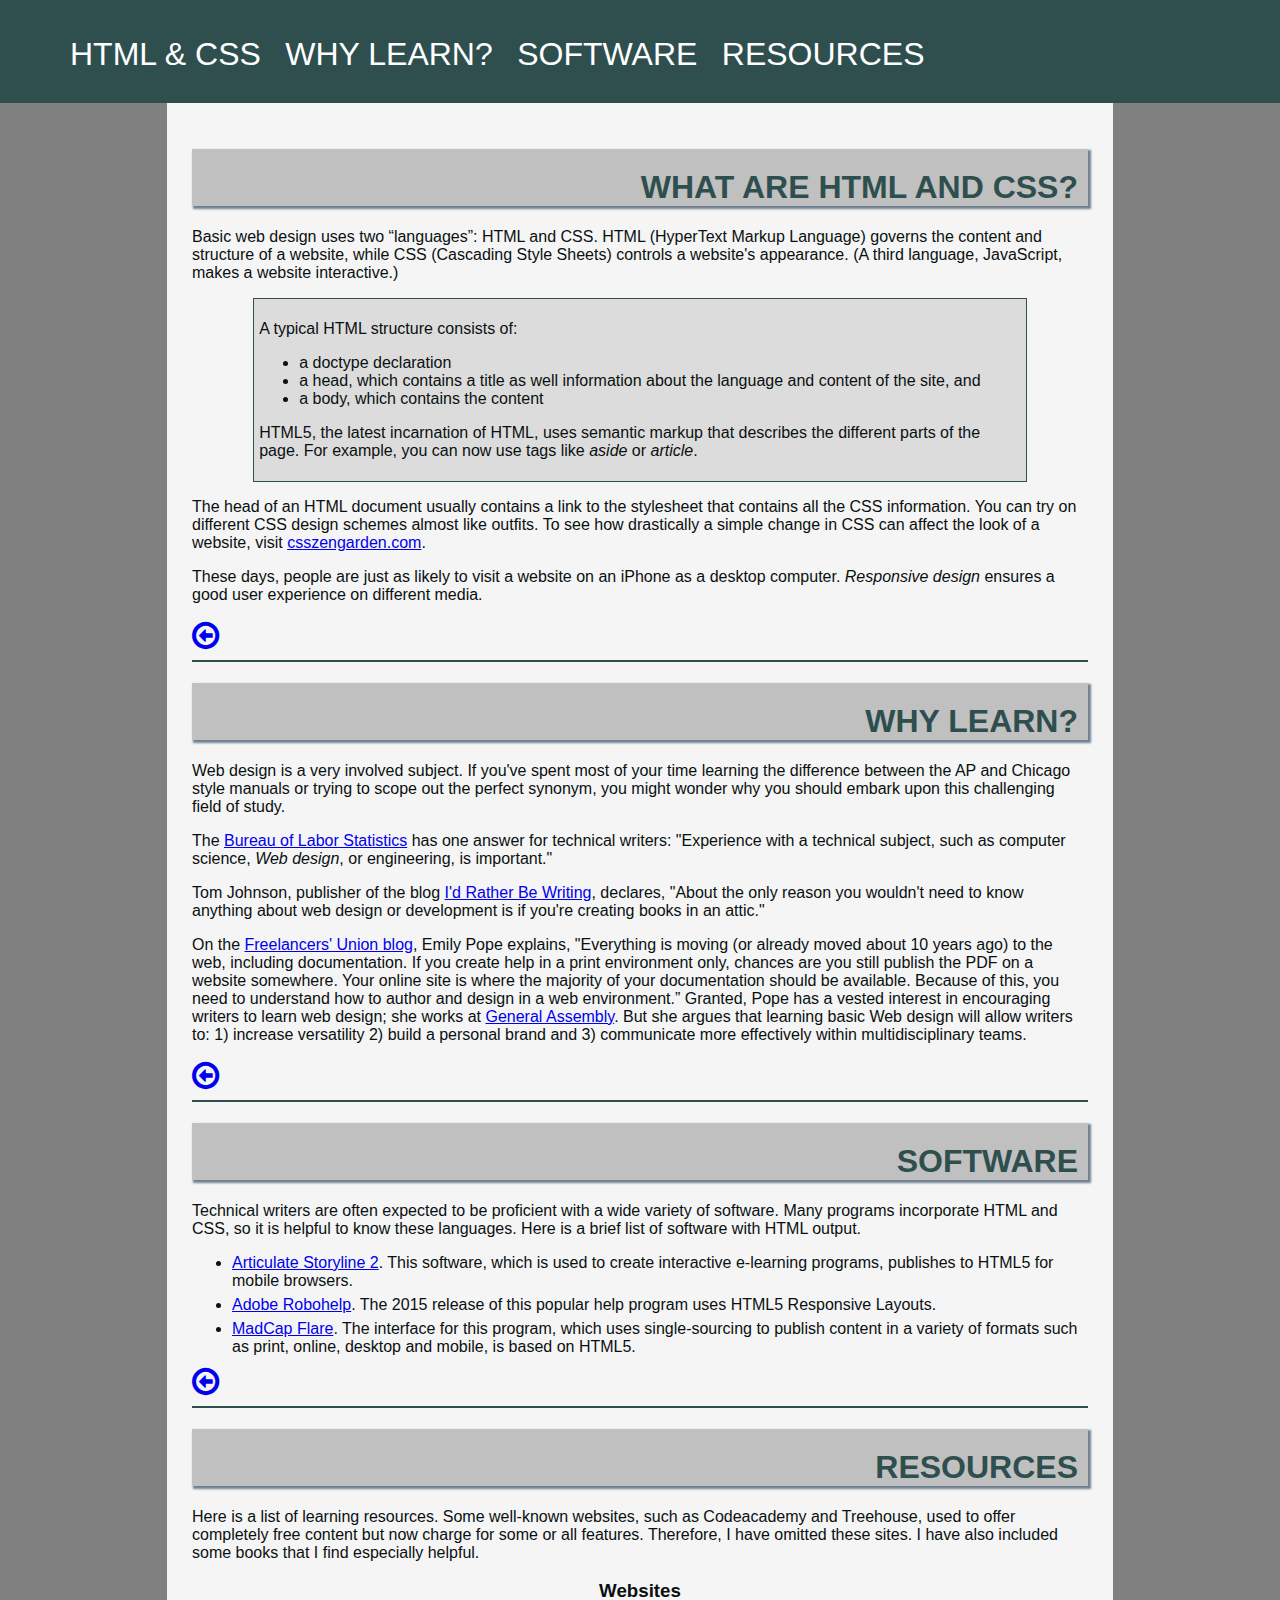
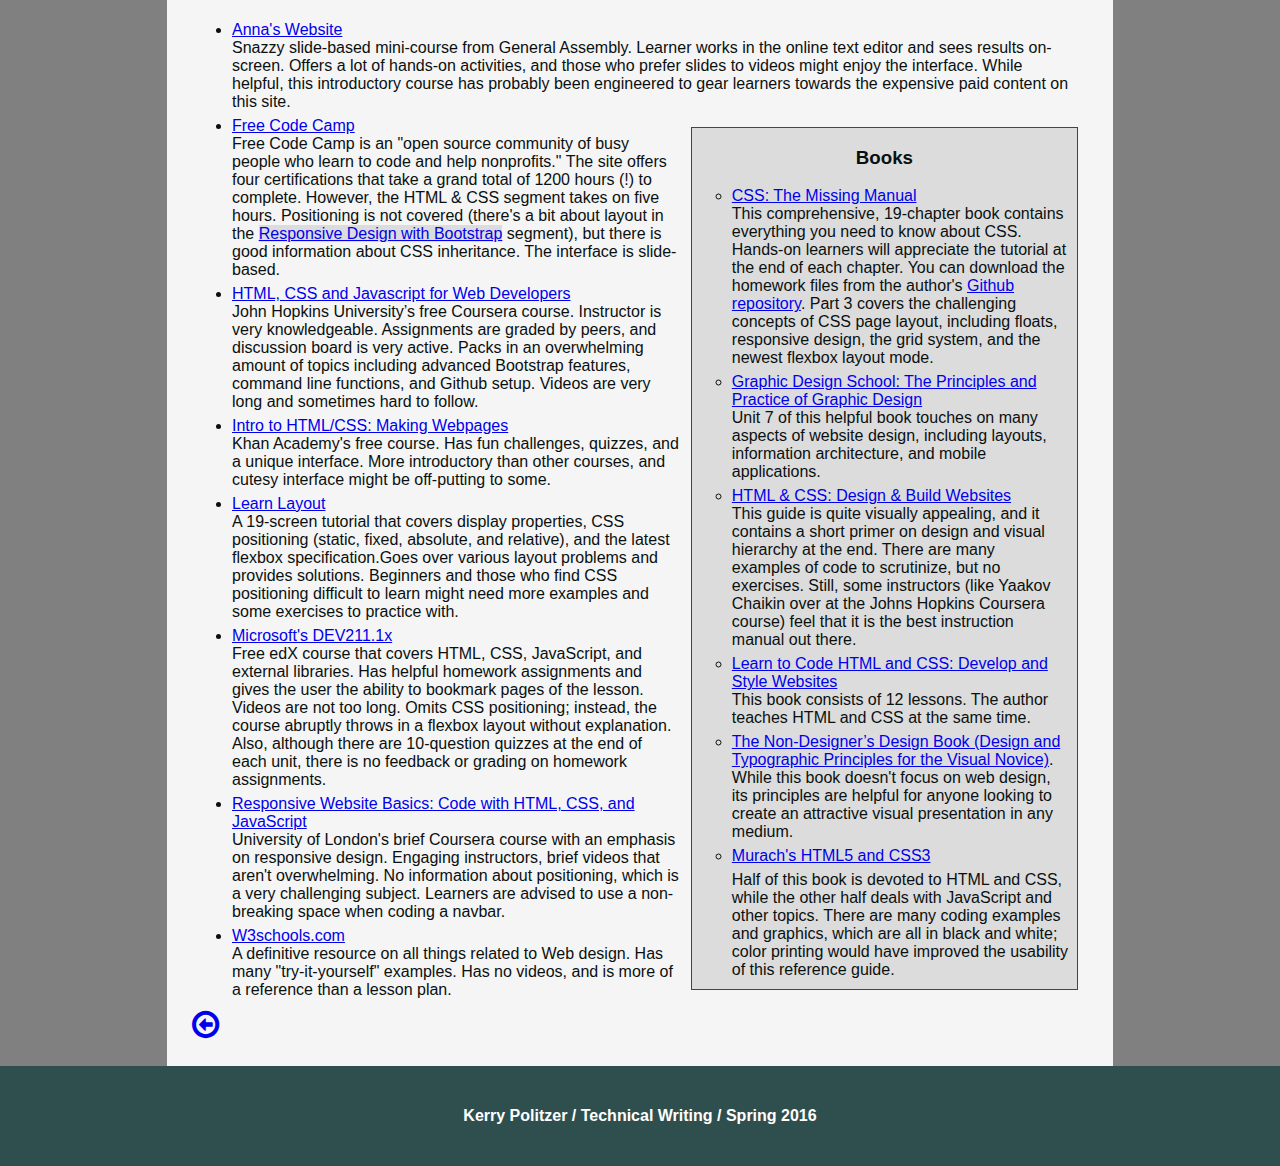
<file: index.html>
<!DOCTYPE html>
<head>
<title>HTML & CSS For Technical Writers</title>
<html lang="en.us">
<meta charset="UTF-8">
<meta name="viewport" content="width=device-width, initial-scale=1.0">
<link rel="stylesheet" type="text/css" href="css/style.css">
<link rel="stylesheet" href="http://maxcdn.bootstrapcdn.com/font-awesome/4.5.0/css/font-awesome.min.css"/>
</head>
<body>
<header>
  <nav id="top">
    <ul>
      <li><a href="#what">HTML & CSS</a></li>
      <li><a href="#why">WHY LEARN?</a></li>
      <li><a href="#software">SOFTWARE</a></li>
      <li class="hiddenmobile"><a href="#resources">RESOURCES</a></li>
    </ul>
  </nav>
</header>
<div id="main">
  <div id="container">
  <div id="what">
  <h1>WHAT ARE HTML AND CSS?</h1>
  <p>Basic web design uses two “languages”: HTML and CSS. HTML (HyperText Markup Language) governs the content and structure of a website, while CSS (Cascading Style Sheets) controls a website's appearance. (A third language, JavaScript, makes a website interactive.)</p>
  <div class="highlight">
  <p>A typical HTML structure consists of: <ul><li>a doctype declaration</li>
  <li>a head, which contains a title as well information about the language and content of the site, and</li> <li>a body, which contains the content</li></ul>
  <p>HTML5, the latest incarnation of HTML, uses semantic markup that describes the different parts of the page. For example, you can now use tags like <em>aside</em> or <em>article</em>.</p></div>
  <p>The head of an HTML document usually contains a link to the stylesheet that contains all the CSS information. You can try on different CSS design schemes almost like outfits. To see how drastically a simple change in CSS can affect the look of a website, visit <a href="http://www.csszengarden.com">csszengarden.com</a>.</p>
  <p>These days, people are just as likely to visit a website on an iPhone as a desktop computer. <em>Responsive design</em> ensures a good user experience on different media.</p><a href="#top"><i class="fa fa-arrow-circle-o-left fa-2x"></i></a>
  </div>
  <hr>
  <div id="why">
    <h1>WHY LEARN?</h1>
<p>Web design is a very involved subject. If you've spent most of your time learning the difference between the AP and Chicago style manuals or trying to scope out the perfect synonym, you might wonder why you should embark upon this challenging field of study.</p>
<p>The <a href="http://www.bls.gov/ooh/media-and-communication/technical-writers.htm">Bureau of Labor Statistics</a> has one answer for technical writers: "Experience with a technical subject, such as computer science, <em>Web design</em>, or engineering, is important." </p>

<p>Tom Johnson, publisher of the blog <a href="http://idratherbewriting.com/2010/07/06/does-a-technical-writer-need-to-understand-web-design/">I'd Rather Be Writing</a>, declares, "About the only reason you wouldn't need to know anything about web design or development is if you're creating books in an attic."</p>

<p>On the <a href="https://www.freelancersunion.org/blog/2014/10/02/3-reasons-why-every-freelance-writer-should-learn-web-design/">Freelancers' Union blog</a>, Emily Pope explains, "Everything is moving (or already moved about 10 years ago) to the web, including documentation. If you create help in a print environment only, chances are you still publish the PDF on a website somewhere. Your online site is where the majority of your documentation should be available. Because of this, you need to understand how to author and design in a web environment.” Granted, Pope has a vested interest in encouraging writers to learn web design; she works at <a href="https://generalassemb.ly/">General Assembly</a>. But she argues that learning basic Web design will allow writers to: 1) increase versatility 2) build a personal brand and 3) communicate more effectively within multidisciplinary teams.</p><a href="#top"><i class="fa fa-arrow-circle-o-left fa-2x"></i></a>
</div>

      <hr>
      <div id="software">
        <h1>SOFTWARE</h1>
        <p>
          Technical writers are often expected to be proficient with a wide variety of software. Many programs incorporate HTML and CSS, so it is helpful to know these languages. Here is a brief list of software with HTML output.</p><ul><li><a href="https://www.articulate.com/products/storyline-why.php">Articulate Storyline 2</a>. This software, which is used to create interactive e-learning programs, publishes to HTML5 for mobile browsers.</li><li><a href="http://www.adobe.com/products/robohelp.html">Adobe Robohelp</a>. The 2015 release of this popular help program uses HTML5 Responsive Layouts.</li><li><a href="http://www.madcapsoftware.com/products/flare/">MadCap Flare</a>. The interface for this program, which uses single-sourcing to publish content in a variety of formats such as print, online, desktop and mobile, is based on HTML5.</li></ul><a href="#top"><i class="fa fa-arrow-circle-o-left fa-2x"></i></a></div>
          <hr>
          <div id="resources">
        <h1>
    RESOURCES</h1>
    <p>Here is a list of learning resources. Some well-known websites, such as Codeacademy and Treehouse, used to offer completely free content but now charge for some or all features. Therefore, I have omitted these sites. I have also included some books that I find especially helpful.</p>
    <div class="section"><h3>Websites</h3>
    <ul>
    <li><a href="https://dash.generalassemb.ly/projects/annas-website-1">Anna's Website</a><br/>
Snazzy slide-based mini-course from General Assembly. Learner works in the online text editor and sees results on-screen. Offers a lot of hands-on activities, and those who prefer slides to videos might enjoy the interface. While helpful, this introductory course has probably been engineered to gear learners towards the expensive paid content on this site.</li>
<div class="aside">
    <h3>Books</h3>
    <ul>
      <li><a href="http://www.amazon.com/gp/product/1491918055/ref=pd_lpo_sbs_dp_ss_1?pf_rd_p=1944687502&pf_rd_s=lpo-top-stripe-1&pf_rd_t=201&pf_rd_i=1449325947&pf_rd_m=ATVPDKIKX0DER&pf_rd_r=0P3X9B7KQX72V9AMKHMS">CSS: The Missing Manual</a><br>This comprehensive, 19-chapter book contains everything you need to know about CSS. Hands-on learners will appreciate the tutorial at the end of each chapter. You can download the homework files from the author's <span class="nodecoration"><a href="https://github.com/sawmac/css_mm_4e">Github repository</a></span>. Part 3 covers the challenging concepts of CSS page layout, including floats, responsive design, the grid system, and the newest flexbox layout mode.
      </li>
      <li><a href="http://www.amazon.com/Graphic-Design-School-Principles-Practice/dp/1118134419/ref=sr_1_1?ie=UTF8&qid=1460827237&sr=8-1&keywords=graphic+design+school">Graphic Design School: The Principles and Practice of Graphic Design</a><br/>Unit 7 of this helpful book touches on many aspects of website design, including layouts, information architecture, and mobile applications.</li>
      <li><a href="http://www.amazon.com/HTML-CSS-Design-Build-Websites/dp/1118008189">HTML & CSS: Design & Build Websites</a><br>This guide is quite visually appealing, and it contains a short primer on design and visual hierarchy at the end. There are many examples of code to scrutinize, but no exercises. Still, some instructors (like Yaakov Chaikin over at the Johns Hopkins Coursera course) feel that it is the best instruction manual out there.</li>
      <li><a href="http://www.amazon.com/Learn-Code-HTML-CSS-Websites-ebook/dp/B00JVQX7V8/ref=dp_kinw_strp_1">Learn to Code HTML and CSS: Develop and Style Websites</a><br>This book consists of 12 lessons. The author teaches HTML and CSS at the same time.</li>
        <li><a href="http://www.amazon.com/gp/product/0133966151/ref=pd_lpo_sbs_dp_ss_1?pf_rd_p=1944687442&pf_rd_s=lpo-top-stripe-1&pf_rd_t=201&pf_rd_i=0321534042&pf_rd_m=ATVPDKIKX0DER&pf_rd_r=0W2A12VTT81PVDW2Z0V2">The Non-Designer’s Design Book (Design and Typographic Principles for the Visual Novice)</a>.<br> While this book doesn't focus on web design, its principles are helpful for anyone looking to create an attractive visual presentation in any medium.</li>
        <li><a href="http://www.amazon.com/Murachs-HTML5-CSS3-3rd-Edition/dp/1890774839/ref=dp_ob_title_bk">Murach's HTML5 and CSS3</a></li>Half of this book is devoted to HTML and CSS, while the other half deals with JavaScript and other topics. There are many coding examples and graphics, which are all in black and white; color printing would have improved the usability of this reference guide.
    </ul>
    </div>

<li><a href="https://www.freecodecamp.com/challenges/say-hello-to-html-elements">Free Code Camp</a><br/>Free Code Camp is an "open source community of busy people who learn to code and help nonprofits." The site offers four certifications that take a grand total of 1200 hours (!) to complete. However, the HTML & CSS segment takes on five hours. Positioning is not covered (there's a bit about layout in the <span class="nodecoration"><a href="https://www.freecodecamp.com/challenges/use-responsive-design-with-bootstrap-fluid-containers">Responsive Design with Bootstrap</a></span> segment), but there is good information about CSS inheritance. The interface is slide-based.</li>
<li><a href="https://www.coursera.org/learn/html-css-javascript-for-web-developers/home/welcome">HTML, CSS and Javascript for Web Developers</a><br/>John Hopkins University’s free Coursera course. Instructor is very knowledgeable. Assignments are graded by peers, and discussion board is very active. Packs in an overwhelming amount of topics including advanced Bootstrap features, command line functions, and Github setup. Videos are very long and sometimes hard to follow.</li>
<li><a href="https://www.khanacademy.org/computing/computer-programming/html-css">Intro to HTML/CSS: Making Webpages</a> <br/>Khan Academy's free course. Has fun challenges, quizzes, and a unique interface. More introductory than other courses, and cutesy interface might be off-putting to some.</li>
<li><a href="http://learnlayout.com/">Learn Layout</a><br/>A 19-screen tutorial that covers display properties, CSS positioning (static, fixed, absolute, and relative), and the latest flexbox specification.Goes over various layout problems and provides solutions. Beginners and those who find CSS positioning difficult to learn might need more examples and some exercises to practice with.</li>
<li><a href="https://courses.edx.org/courses/course-v1:Microsoft+DEV211.1x+1T2016/info">Microsoft's DEV211.1x</a><br/>Free edX course that covers HTML, CSS, JavaScript, and external libraries.
Has helpful homework assignments and gives the user the ability to bookmark pages of the lesson. Videos are not too long. Omits CSS positioning; instead, the course abruptly throws in a flexbox layout without explanation. Also, although there are 10-question quizzes at the end of each unit, there is no feedback or grading on homework assignments.</li>
<li><a href="https://www.coursera.org/learn/website-coding/home/welcome">Responsive Website Basics: Code with HTML, CSS, and JavaScript</a><br/>University of London's brief Coursera course with an emphasis on responsive design. Engaging instructors, brief videos that aren't overwhelming. No information about positioning, which is a very challenging subject. Learners are advised to use a non-breaking space when coding a navbar.</li>
<li><a href="http://www.w3schools.com/">W3schools.com</a><br /> A definitive resource on all things related to Web design. Has many "try-it-yourself" examples. Has no videos, and is more of a reference than a lesson plan.</li>
      
    </ul>
    </div>
    
    <a href="#top"><i class="fa fa-arrow-circle-o-left fa-2x"></i></a>
        
  </div></div></div>
  <footer><h4>Kerry Politzer / Technical Writing / Spring 2016</h4></footer>
 
    </body>
    </html>
</file>
<file: css/style.css>
body {
font-family: Arial, sans-serif;
height: 100%;
width: 100%;
padding: 0;
margin: 0;
box-sizing: border-box;
color: #0a1010;
}

nav {
  background-color: darkslategray;
  color: white;
  padding: 20px;  
}

hr {
  border: 1px solid darkslategray;
}

nav ul li {
  display: inline;
  list-style-type: none;
  margin: 10px;
  font-size: 2em;
}

nav a {
  text-decoration: none;
  color: white;
}

nav a:hover {
  text-decoration: none;
  background-color: silver;
  color: slategray;
}
a:visited {color: darkslategray;}
nav a:visited {color: white;}

#main {
  background-color: gray;
}

#container {
  position: relative;
  width: 70%;
  background-color: whitesmoke;
  margin: 0 auto;
  padding: 25px;
}

h1 {
  text-align: right;
  background-color: silver;
  box-shadow: 2px 2px 2px 1px slategray;
  padding-top: 20px;
  color: darkslategray;
  padding-right: 10px;
}
h3 {
text-align: center;}
h4 {color: white;
text-align: center;}


p {
  text-align: left;
  font-size: 1em;
}

.note {
  float: right;
width: 30%;
background-color: gainsboro;}

#software ul li {margin-bottom: 6px;}
footer {
  background-color: darkslategray;
  color: white;
  padding: 20px;
  margin: 0;
  text-align: center;
}
ul {margin-bottom: 10px;}
.section ul li, .aside ul li {margin-bottom: 6px; 
  padding-right: 10px;
}

.aside {float: right;
width: 45%;
border: 1px solid darkslategray;
background-color: gainsboro;
margin: 10px;}

.nodecoration a {background-color:  gainsboro;}
.highlight {background-color: gainsboro;
width: 85%;
margin: 0 auto;
border: 1px solid darkslategray;
padding: 5px;}


@media (max-width: 760px) {
  #resources {display: none;
  }
  h1 {font-size: 1.25em;
    text-align: center;
    border: 1px solid darkslategray;
    margin: 0 auto;
    padding: 0;}
  p {font-size: 1em;}
  #software ul li {font-size: 1em;}
  .hiddenmobile {display: none;}
  
  nav ul {margin: 0 auto; padding: 0;}
  nav ul li {background-color: gray;
    border: 1px solid #0a1010;
    display: block;
    padding: 3px;}
}
@media (min-width: 760px) and (max-width: 1024px)
{
nav ul li 
{display: block; margin: 0; text-align: center; border-bottom: 1px white solid;
  
}
.aside {
  float: right;
width: 50%;
border: 1px solid darkslategray;
background-color: gainsboro;
margin: 0 0 0 5px;
  
}

}
</file>
